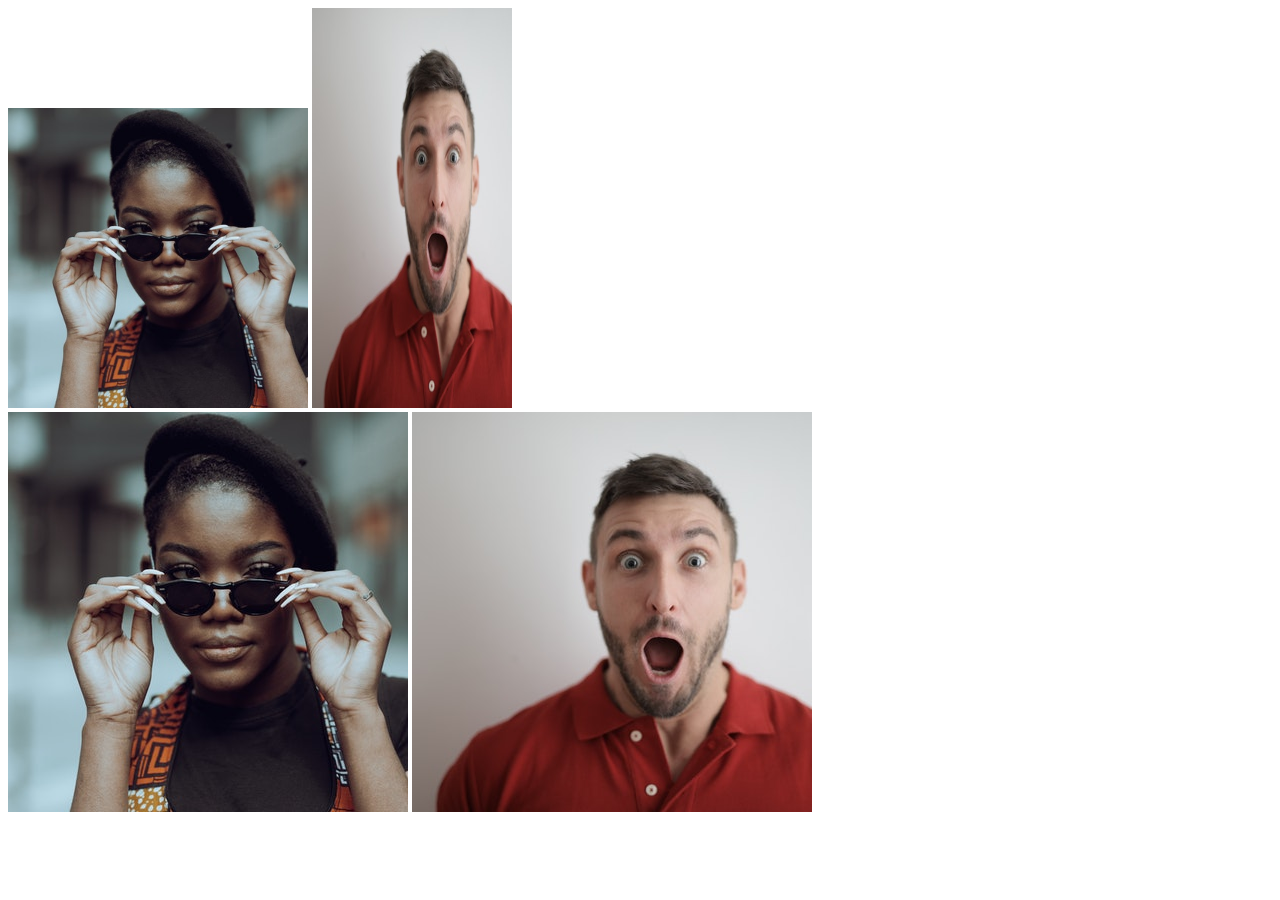
<file: chaining-selectors/index.html>
<!DOCTYPE html>
<html lang="en">
  <head>
    <meta charset="UTF-8">
    <meta http-equiv="X-UA-Compatible" content="IE=edge">
    <meta name="viewport" content="width=device-width, initial-scale=1.0">
    <title>Chaining Selectors</title>
    <link rel="stylesheet" href="style.css">
  </head>
  <body>
    <!-- Use the classes BELOW this line -->
    <div>
      <img class="avatar proportioned" src="./images/pexels-katho-mutodo-8434791.jpg" alt="Woman with glasses">
      <img class="avatar distorted" src="./images/pexels-andrea-piacquadio-3777931.jpg" alt="Man with surprised expression">
    </div>
    <!-- Use the classes ABOVE this line -->
    <div>
      <img class="original proportioned" src="./images/pexels-katho-mutodo-8434791.jpg" alt="Woman with glasses">
      <img class="original distorted" src="./images/pexels-andrea-piacquadio-3777931.jpg" alt="Man with surprised expression">
    </div>
  </body>
</html>
</file>
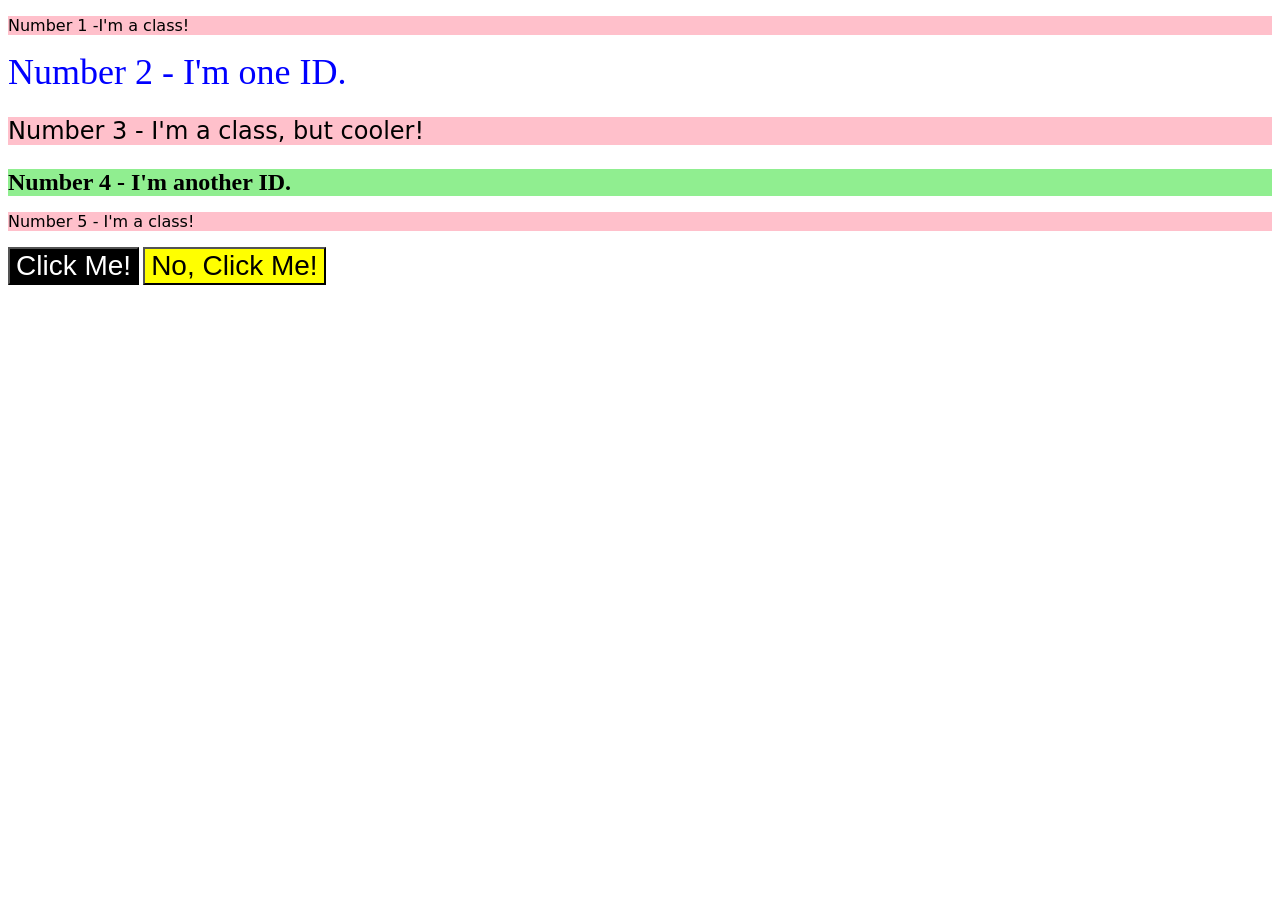
<file: class-id-selectors-and-grouping-selectors/index.html>
<!DOCTYPE html>
<html lang="en">
<head>
    <meta charset="UTF-8">
    <link rel="stylesheet" href="style.css">
    <title>Document</title>
</head>
<body>
    <p class="odd">Number 1 -I'm a class!</p>
    <div id="second">Number 2 - I'm one ID.</div>
    <p class="odd cooler">Number 3 - I'm a class, but cooler!</p>
    <div id="fourth">Number 4 - I'm another ID.</div>
    <p class="odd">Number 5 - I'm a class!</p>
    <div>
        <button class="kwanza">Click Me!</button>
        <button class="pili">No, Click Me!</button>
    </div>
</body>
</html>
</file>
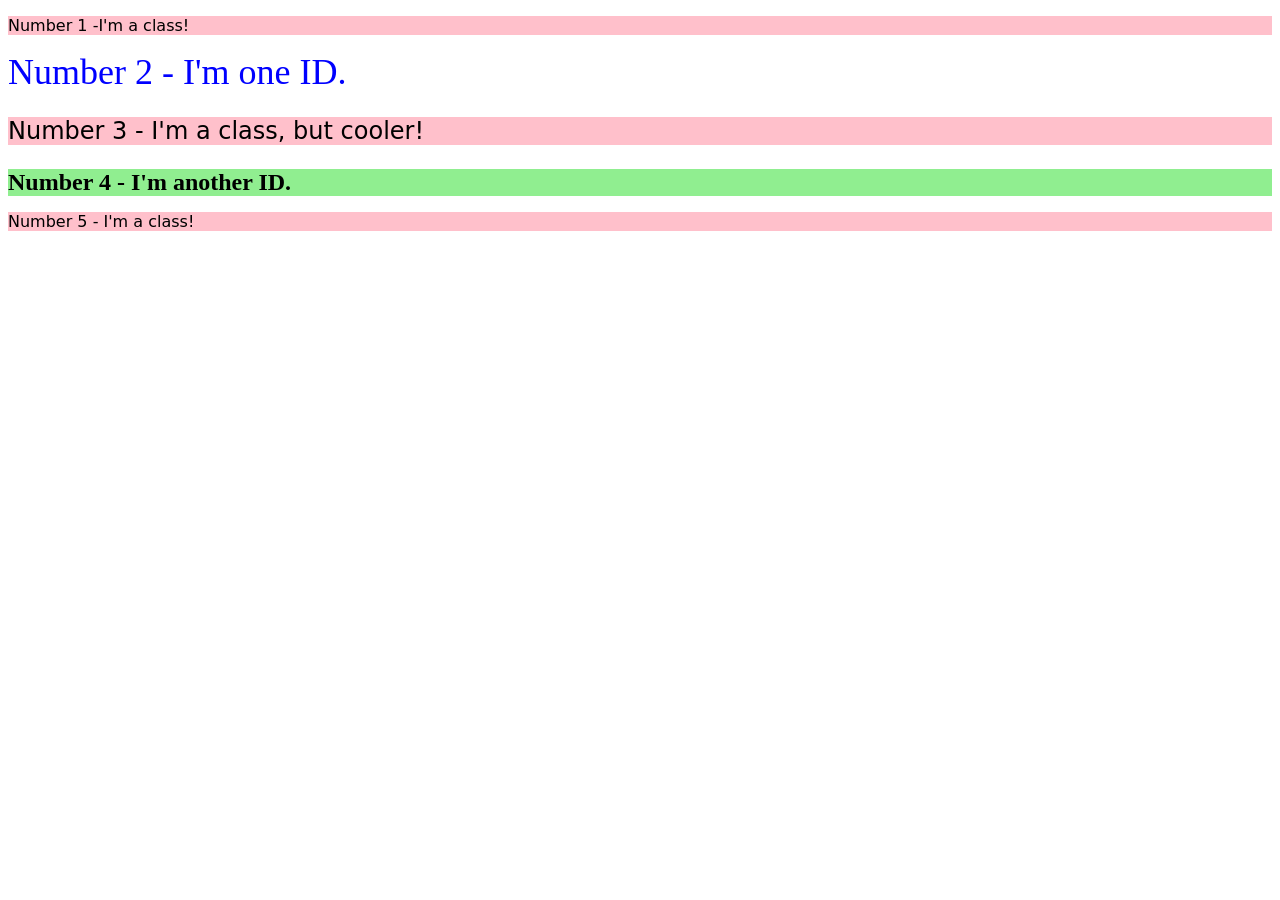
<file: class-id-selectors/index.html>
<!DOCTYPE html>
<html lang="en">
<head>
    <meta charset="UTF-8">
    <link rel="stylesheet" href="style.css">
    <title>Document</title>
</head>
<body>
    <p class="odd">Number 1 -I'm a class!</p>
    <div id="second">Number 2 - I'm one ID.</div>
    <p class="odd cooler">Number 3 - I'm a class, but cooler!</p>
    <div id="fourth">Number 4 - I'm another ID.</div>
    <p class="odd">Number 5 - I'm a class!</p>
</body>
</html>
</file>
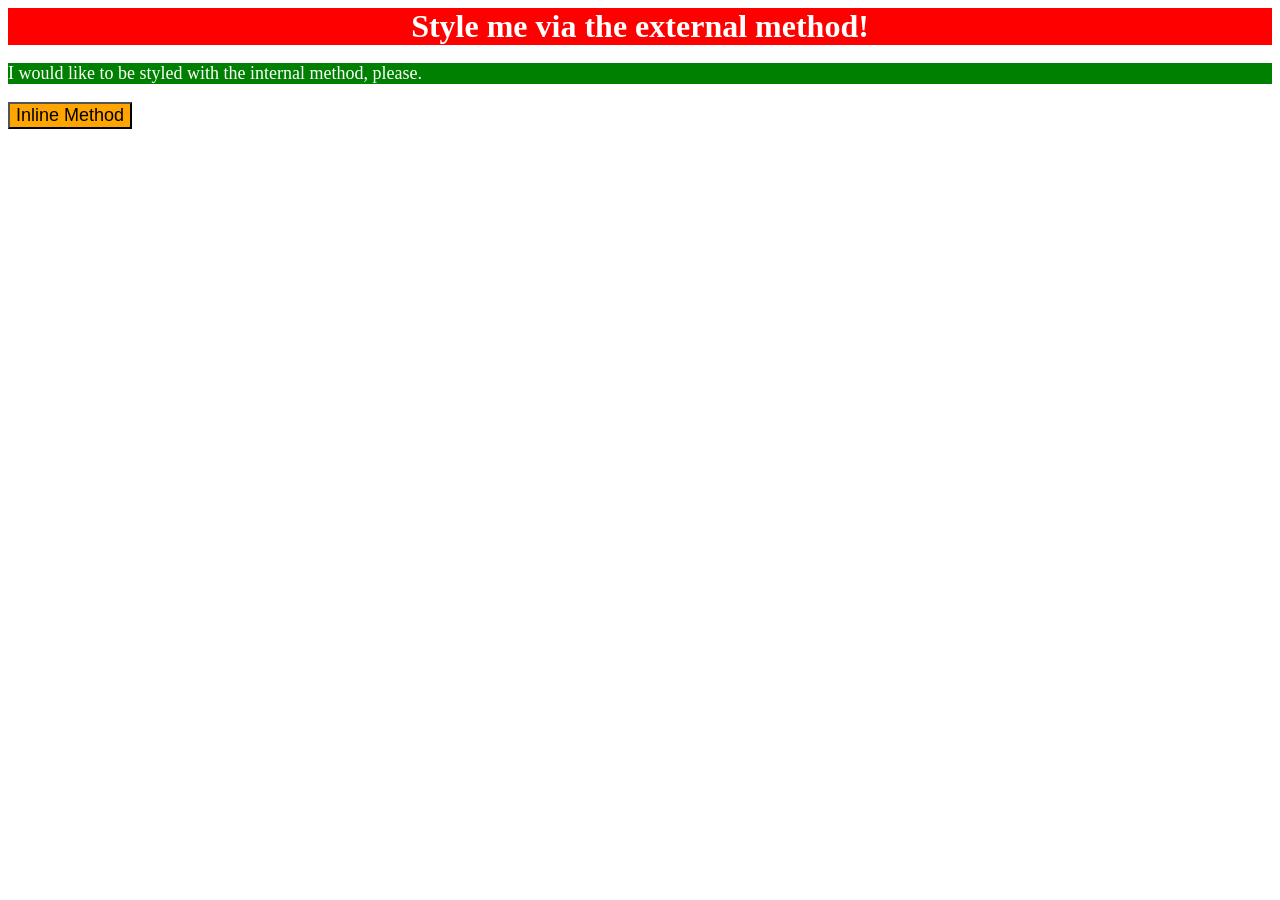
<file: css-methods/index.html>
<!DOCTYPE html>
<html lang="en">
<head>
    <meta charset="UTF-8">
    <link rel="stylesheet" href="styles.css">
    <style>
        p{
    background-color: green;
    color: white;
    font-size: 18px;
}
    </style>
</head>
<body>
    <div>Style me via the external method!</div>
    <p>I would like to be styled with the internal method, please.</p>
<button style="background-color: orange;font-size: 18px;">Inline Method</button>
</body>
</html>
</file>
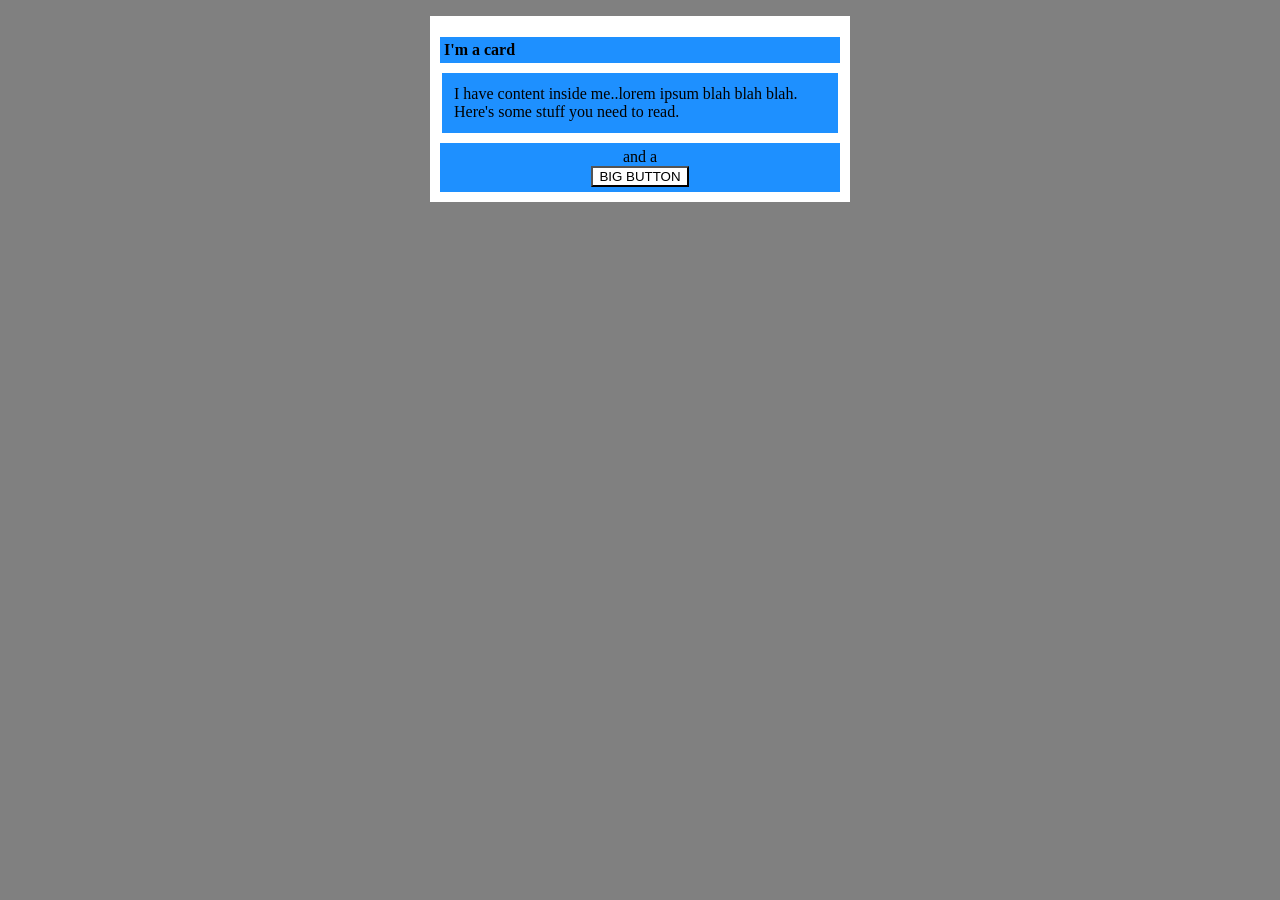
<file: foundations/block-and-inline/02-margin-and-padding-2/index.html>
<!DOCTYPE html>
<html lang="en">
  <head>
    <meta charset="UTF-8">
    <meta http-equiv="X-UA-Compatible" content="IE=edge">
    <meta name="viewport" content="width=device-width, initial-scale=1.0">
    <title>Margin and Padding exercise 2</title>
    <link rel="stylesheet" href="style.css">
  </head>
  <body>
    <div class="card">
      <h1 class="title">I'm a card</h1>
      <div class="content">I have content inside me..lorem ipsum blah blah blah. Here's some stuff you need to read.</div>
      <div class="button-container">and a <br> <button>BIG BUTTON</button></div>
    </div>
  </body>
</html>
</file>
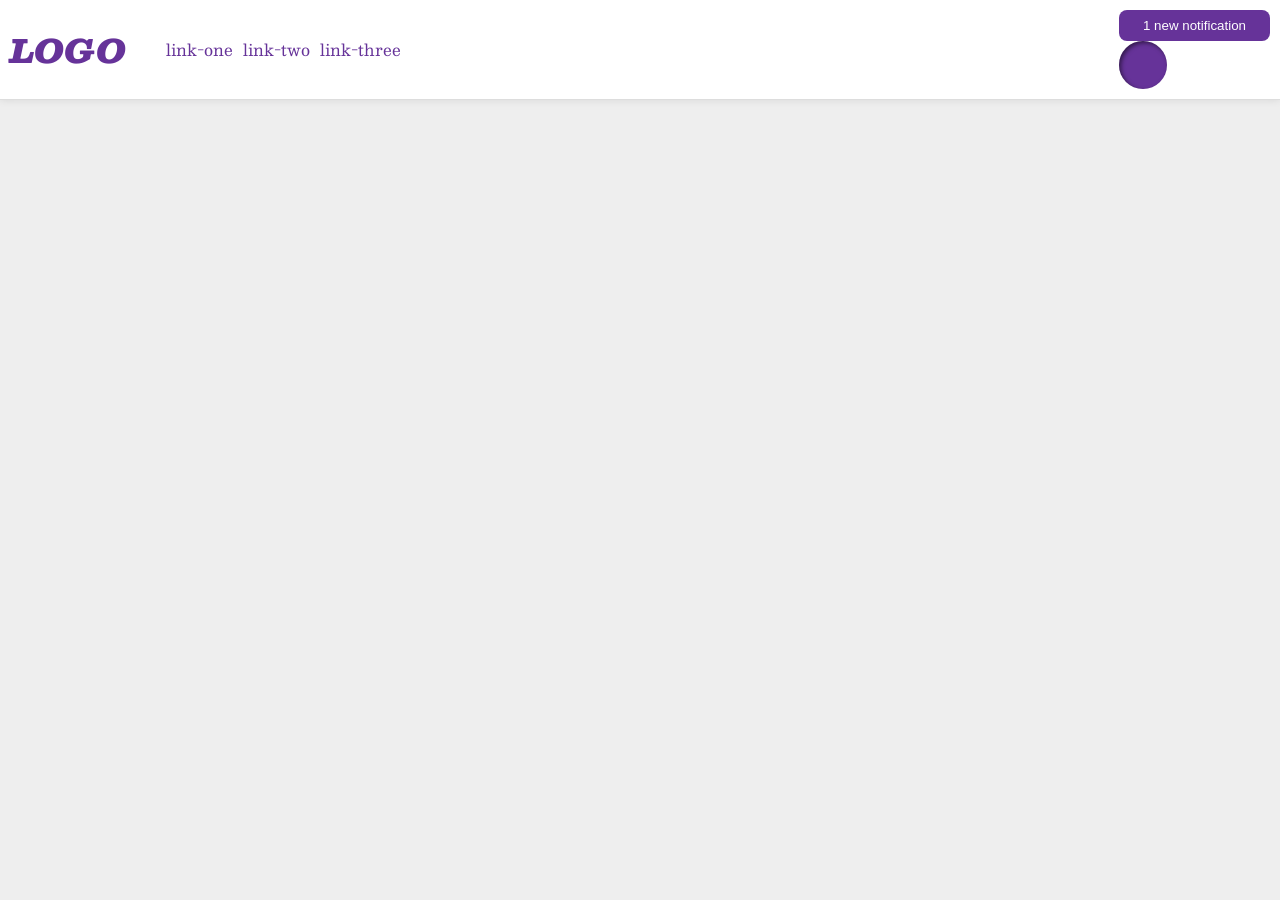
<file: foundations/flex/03-flex-header-2/index.html>
<!DOCTYPE html>
<html lang="en">
  <head>
    <meta charset="UTF-8">
    <meta http-equiv="X-UA-Compatible" content="IE=edge">
    <meta name="viewport" content="width=device-width, initial-scale=1.0">
    <title>Flex Header 2</title>
    <link rel="stylesheet" href="style.css">
  </head>
  <body>
    <div class="header">
      <div class="left">
      <div class="logo">
        LOGO
      </div>
      <ul class="links">
        <li><a href="https://google.com">link-one</a></li>
        <li><a href="https://google.com">link-two</a></li>
        <li><a href="https://google.com">link-three</a></li>
      </ul>
      </div>
      <div>
      <button class="notifications">
        1 new notification
      </button>
      <div class="profile-image"></div>
      </div>
    </div>
  </body>
</html>
</file>
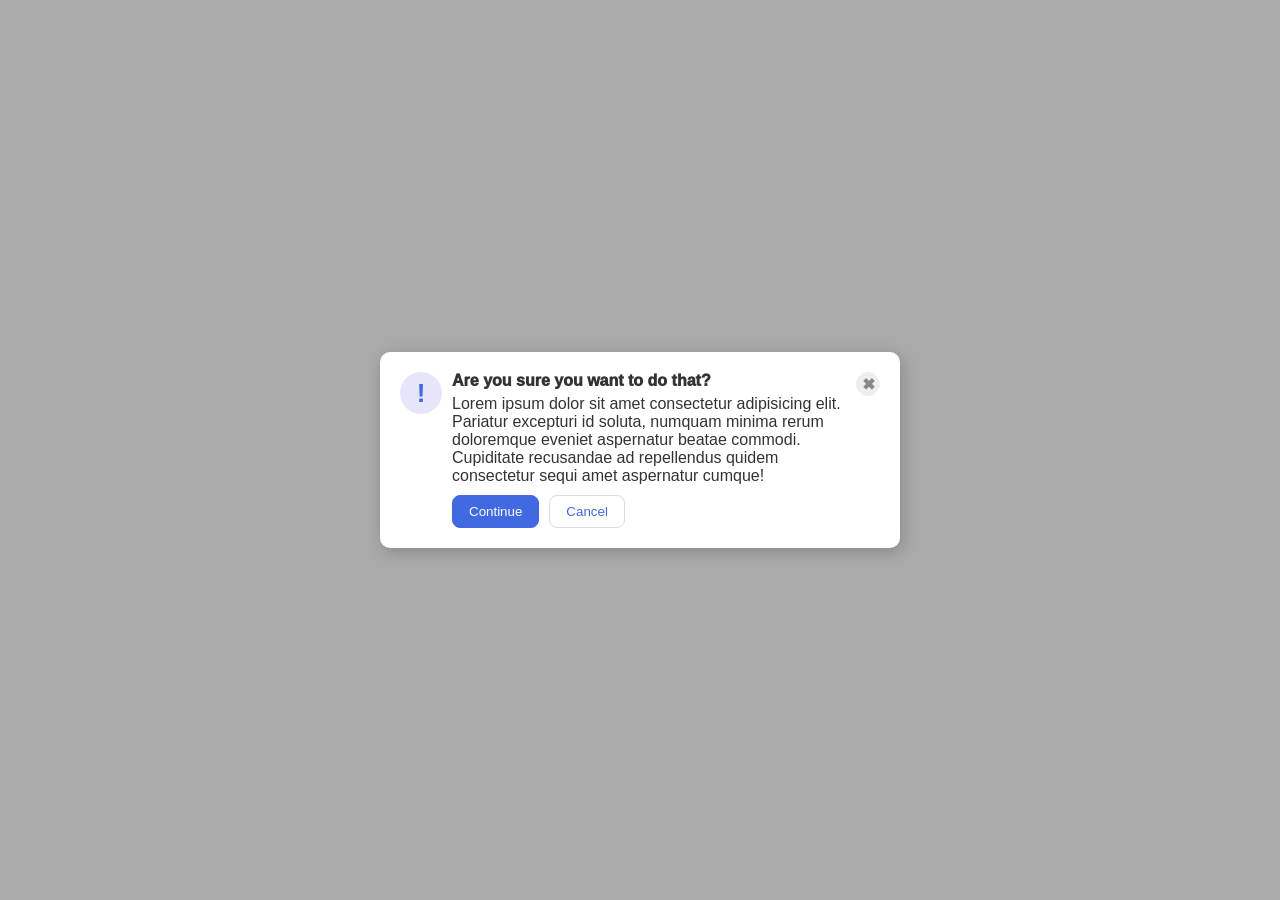
<file: foundations/flex/05-flex-modal/index.html>
<!DOCTYPE html>
<html lang="en">
  <head>
    <meta charset="UTF-8">
    <meta http-equiv="X-UA-Compatible" content="IE=edge">
    <meta name="viewport" content="width=device-width, initial-scale=1.0">
    <link rel="stylesheet" href="style.css">
    <title>Modal</title>
  </head>
  <body>
    <div class="modal">
      <div class="icon">!</div>
      <div class="content">
      <div class="header">Are you sure you want to do that?</div>
      <div class="text">Lorem ipsum dolor sit amet consectetur adipisicing elit. Pariatur excepturi id soluta, numquam minima rerum doloremque eveniet aspernatur beatae commodi. Cupiditate recusandae ad repellendus quidem consectetur sequi amet aspernatur cumque!</div>
     <div class="buttons">
      <button class="continue">Continue</button>
      <button class="cancel">Cancel</button>
      </div>
      </div>
        <button class="close-button">✖</button>
    </div>
  </body>
</html>
</file>
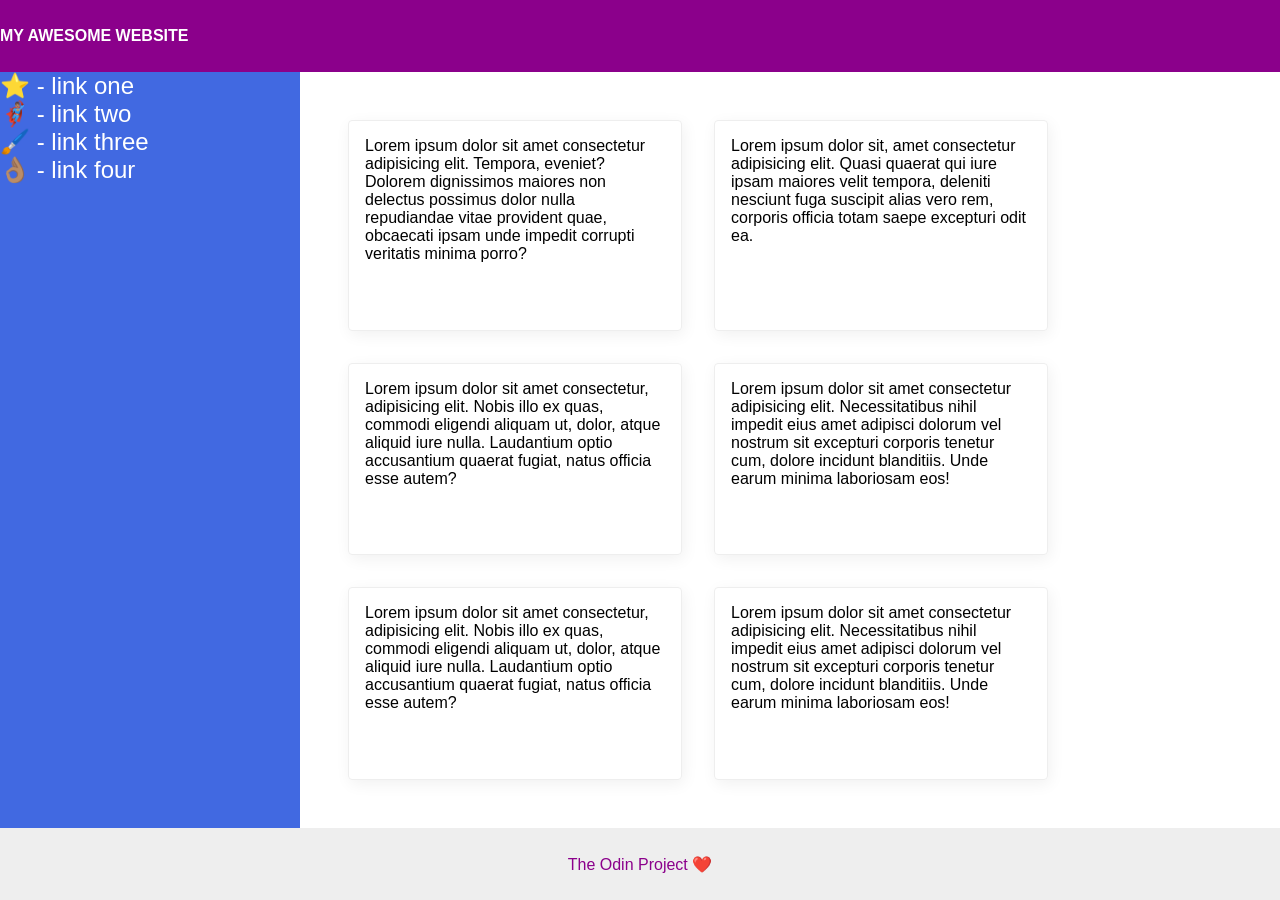
<file: foundations/flex/07-flex-layout-2/index.html>
<!DOCTYPE html>
<html lang="en">
  <head>
    <meta charset="UTF-8">
    <meta http-equiv="X-UA-Compatible" content="IE=edge">
    <meta name="viewport" content="width=device-width, initial-scale=1.0">
    <title>The Holy Grail</title>
    <link rel="stylesheet" href="style.css">
  </head>
  <body>
    <div class="header">
      MY AWESOME WEBSITE
    </div>
    <div class="content">
    <div class="sidebar">
      <ul>
        <li><a href="#">⭐ - link one</a></li>
        <li><a href="#">🦸🏽‍♂️ - link two</a></li>
        <li><a href="#">🖌️ - link three</a></li>
        <li><a href="#">👌🏽 - link four</a></li>
      </ul>
    </div>
    <div class="all-cards">
    <div class="card">Lorem ipsum dolor sit amet consectetur adipisicing elit. Tempora, eveniet? Dolorem dignissimos maiores non delectus possimus dolor nulla repudiandae vitae provident quae, obcaecati ipsam unde impedit corrupti veritatis minima porro?</div>
    <div class="card">Lorem ipsum dolor sit, amet consectetur adipisicing elit. Quasi quaerat qui iure ipsam maiores velit tempora, deleniti nesciunt fuga suscipit alias vero rem, corporis officia totam saepe excepturi odit ea.</div>
    <div class="card">Lorem ipsum dolor sit amet consectetur, adipisicing elit. Nobis illo ex quas, commodi eligendi aliquam ut, dolor, atque aliquid iure nulla. Laudantium optio accusantium quaerat fugiat, natus officia esse autem?</div>
    <div class="card">Lorem ipsum dolor sit amet consectetur adipisicing elit. Necessitatibus nihil impedit eius amet adipisci dolorum vel nostrum sit excepturi corporis tenetur cum, dolore incidunt blanditiis. Unde earum minima laboriosam eos!</div>
    <div class="card">Lorem ipsum dolor sit amet consectetur, adipisicing elit. Nobis illo ex quas, commodi eligendi aliquam ut, dolor, atque aliquid iure nulla. Laudantium optio accusantium quaerat fugiat, natus officia esse autem?</div>
    <div class="card">Lorem ipsum dolor sit amet consectetur adipisicing elit. Necessitatibus nihil impedit eius amet adipisci dolorum vel nostrum sit excepturi corporis tenetur cum, dolore incidunt blanditiis. Unde earum minima laboriosam eos!</div>
  </div> 
  </div>
    <div class="footer">
      The Odin Project ❤️
    </div>
  </body>
</html>
</file>
<file: chaining-selectors/style.css>
/* Add CSS Styling */
.avatar.proportioned{
    height: auto;
    width: 300px;
}
.avatar.distorted{
    height: 400px;
    width: 200px;
}
</file>
<file: class-id-selectors-and-grouping-selectors/style.css>
.odd{
    background-color:#ffc0cb ;
    font-family: Verdana,"DejaVu Sans", sans-serif;
}
.cooler{
    font-size: 24px;
}
#second{
    color: #0000ff;
    font-size: 36px;
}
#fourth{
    background-color: #90ee90;
    font-size: 24px;
    font-weight: bold;
}
.kwanza,
.pili{
    font-size: 28px;
    font-family: Helvetica,"Times New Roman",sans-serif;
}
.kwanza{
    background-color: black;
    color: white;
}
.pili{
    background-color: yellow;
}
</file>
<file: class-id-selectors/style.css>
.odd{
    background-color:#ffc0cb ;
    font-family: Verdana,"DejaVu Sans", sans-serif;
}
.cooler{
    font-size: 24px;
}
#second{
    color: #0000ff;
    font-size: 36px;
}
#fourth{
    background-color: #90ee90;
    font-size: 24px;
    font-weight: bold;
}
</file>
<file: css-methods/styles.css>
div {
    color: white;
    background-color: red;
    font-size: 32px;
    text-align: center;
    font-weight: bold;
}
</file>
<file: foundations/block-and-inline/02-margin-and-padding-2/style.css>
body {
  background: gray;
  font-family: serif;
}

.card {
  width: 400px;
  background: white;
  margin: 16px auto ;
  padding: 10px;
}

.title,
.content,
.button-container {
  background: dodgerblue;
}

button {
  background: white;
}
.content {
margin: 10px;
padding: 12px;
margin-left:2px ;
margin-right: 2px;
}
.button-container {
text-align: center;
padding: 5px;
}
.title{
  font-size: 16px;
  padding: 4px;
}
</file>
<file: foundations/flex/03-flex-header-2/style.css>
/* this is some magical font-importing.  
you'll learn about it later. */
@import url('https://fonts.googleapis.com/css2?family=Besley:ital,wght@0,400;1,900&display=swap');

body {
  margin: 0;
  background: #eee;
  font-family: Besley, serif;
}

.header {
  background: white;
  border-bottom: 1px solid #ddd;
  box-shadow: 0 0 8px rgba(0,0,0,.1);
  display: flex;
  justify-content: space-between;
  padding: 10px;
}

.profile-image {
  background: rebeccapurple;
  box-shadow: inset 2px 2px 4px rgba(0,0,0,.5);
  border-radius: 50%;
  width: 48px;
  height: 48px;
}

.logo {
  color: rebeccapurple;
  font-size: 32px;
  font-weight: 900;
  font-style: italic;
}

button {
  border: none;
  border-radius: 8px;
  background: rebeccapurple;
  color: white;
  padding: 8px 24px;
}

a {
  /* this removes the line under our links */
  text-decoration: none;
  color: rebeccapurple;
}

ul {
  list-style-type: none;
display: flex;
justify-content: space-between;
gap: 10px;

}
.left{
  display: flex;
  justify-content: space-between;
  align-items: center;
}
.right {
   display: flex;
  align-items: center;
  gap: 15px; 
  justify-content: space-between;
}
</file>
<file: foundations/flex/05-flex-modal/style.css>
@import url('https://fonts.googleapis.com/css2?family=Roboto:wght@400;700&display=swap');

html, body {
  height: 100%;
}

body {
  font-family: Roboto, sans-serif;
  margin: 0;
  background: #aaa;
  color: #333;
  /* I'll give you this one for free lol */
  display: flex;
  align-items: center;
  justify-content: center;

}

.modal {
  background: white;
  width: 480px;
  border-radius: 10px;
  box-shadow: 2px 4px 16px rgba(0,0,0,.2);
  display: flex;
  flex-direction:row;
  justify-content: space-between;
  padding: 20px;
  gap: 10px;
  font-family:  sans-serif;
}

.icon {
  color: royalblue;
  font-size: 26px;
  font-weight: 700;
  background: lavender;
  width: 42px;
  height: 42px;
  border-radius: 50%;
  display: flex;
  align-items:center;
  justify-content: center;
 
  flex-shrink: 0;

}

.close-button {
  background: #eee;
  border-radius: 50%;
  color: #888;
  font-weight: 700;
  font-size: 16px;
  height: 24px;
  width: 24px;
  display: flex;
  align-items: center;
  justify-content: center;
  border: 1px solid #eee;
  padding: 5px;
}

button {
  cursor: pointer;
  padding: 8px 16px;
  border-radius: 8px;
}

button.continue {
  background: royalblue;
  border: 1px solid royalblue;
  color: white;
}

button.cancel {
  background: white;
  border: 1px solid #ddd;
  color: royalblue;
}
.content {
  display: flex;
  flex-direction: column;
  flex-shrink: 1;
}
.buttons {
  display: flex;
  flex-direction:row;
  gap: 10px;
  margin-top: 10px;
}
.header {
  font-weight: 1000;
  margin-bottom: 5px;
}
</file>
<file: foundations/flex/07-flex-layout-2/style.css>
body {
  font-family: -apple-system, BlinkMacSystemFont, 'Segoe UI', Roboto, Oxygen, Ubuntu, Cantarell, 'Open Sans', 'Helvetica Neue', sans-serif;
  margin: 0;
  min-height: 100vh;
  display: flex;
  flex-direction: column;
}

.header {
  height: 72px;
  background: darkmagenta;
  color: white;
  align-items: center;
  font-weight: 900;
  display: flex;
}

.footer {
  height: 72px;
  background: #eee;
  color: darkmagenta;
  display: flex;
  align-items: center;
  justify-content: center;

}

.sidebar {
  width: 300px;
  background: royalblue;
  box-sizing: border-box;
  display: flex;
  flex-shrink: 0;
}

.card {
  border: 1px solid #eee;
  box-shadow: 2px 4px 16px rgba(0,0,0,.06);
  border-radius: 4px;
}
.content {
  display: flex;
  flex: 1;
}
.all-cards {
  padding: 48px;
  display: flex;
  flex-wrap: wrap;
  gap: 32px;
}

ul {
  list-style-type: none;
  margin: 0;
  padding: 0;
}
a {
  color: white;
  text-decoration: none;
  font-size: 24px;
}
.card {
  padding: 16px;
  width: 300px;
}
</file>
